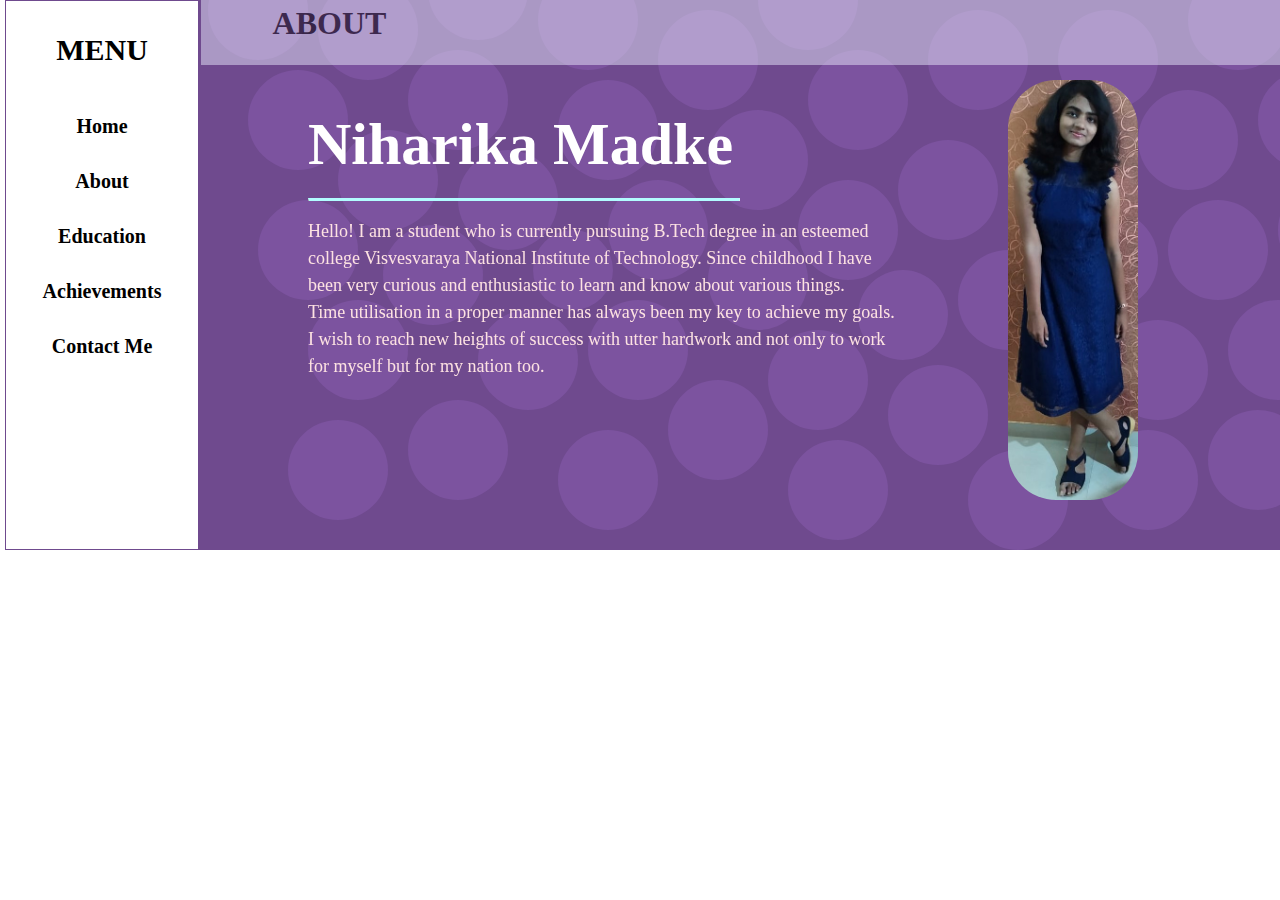
<file: about.html>
<html>
<head>
<title>About Me</title>
 <link rel="stylesheet" type="text/css" href="mystyle1.css">
 <link href="https://fonts.googleapis.com/css2?family=DM+Serif+Display&display=swap" rel="stylesheet">
    <link href="https://fonts.googleapis.com/css2?family=Karla&display=swap" rel="stylesheet">
</head>
<div class="container-1">
  <ul>
    <li id = "menu">MENU</li>
    <li><a href="index.html">Home</a></li>
    <li><a href= "about.html">About</a></li>
    <li><a href="educ.html">Education</a></li>
    <li><a href="achiv.html">Achievements</a></li>
    <li><a href="contact.html">Contact Me</a></li>
  </ul>
  <span class = "circle-1" ></span>
  <span class = "circle-2" ></span>
  <span  class = "circle-3"></span>
  <span  class = "circle-4"></span>
  <span  class = "circle-5"></span>
  <span  class = "circle-6"></span>
  <span  class = "circle-7"></span>
  <span  class = "circle-8"></span>
  <span  class = "circle-9"></span>
          <span  class = "circle-10"></span>
          <span  class = "circle-11"></span>
            <span  class = "circle-12"></span>
              <span  class = "circle-13"></span>
                <span  class = "circle-14"></span>
                  <span  class = "circle-15"></span>
                    <span  class = "circle-16"></span>
                      <span  class = "circle-17"></span>
                        <span  class = "circle-18"></span>
                          <span  class = "circle-19"></span>
                            <span  class = "circle-20"></span>
                            <span  class = "circle-21"></span>
                            <span  class = "circle-22"></span>
                            <span  class = "circle-23"></span>
                            <span  class = "circle-24"></span>
                            <span  class = "circle-25"></span>
                            <span  class = "circle-26"></span>
                            <span  class = "circle-27"></span>
                            <span  class = "circle-28"></span>
                              <span  class = "circle-29"></span>
                                <span  class = "circle-30"></span>
                                  <span  class = "circle-31"></span>
                                    <span  class = "circle-32"></span>
                                      <span  class = "circle-33"></span>
                                        <span  class = "circle-34"></span>
                                          <span  class = "circle-35"></span>
                                            <span  class = "circle-36"></span>
                                              <span  class = "circle-37"></span>
                                                <span  class = "circle-38"></span>
                                                  <span  class = "circle-39"></span>
                                                    <span  class = "circle-40"></span>
                                                      <span  class = "circle-41"></span>
                                                      <span  class = "circle-42"></span>
                                                        <span  class = "circle-43"></span>
                                                          <span  class = "circle-44"></span>
                                                            <span  class = "circle-45"></span>
                                                              <span  class = "circle-46"></span>
                                                                <span  class = "circle-47"></span>
                                                                  <span  class = "circle-48"></span>
                                                                    <span  class = "circle-49"></span>
                                                                      <span  class = "circle-50"></span>
    <h1 id = "top-bar">ABOUT</h1>
    <h2 class="section-heading">Niharika Madke</h2></br>
    <hr id = "divider">
<p>Hello! I am a student who is currently pursuing B.Tech degree in an esteemed</br> college Visvesvaraya National Institute of Technology.
Since childhood I have</br> been very curious and enthusiastic to learn and know about various things.</br>Time utilisation in a proper manner has always been my key to achieve my goals.</br>
I wish to reach new heights of success with utter hardwork and not only to work</br> for myself but for my nation too.</br></p>
<img id = "dp" src = "771d1aec-2c4e-4b60-96da-29b968082de1.jpg">
</div>
</file>
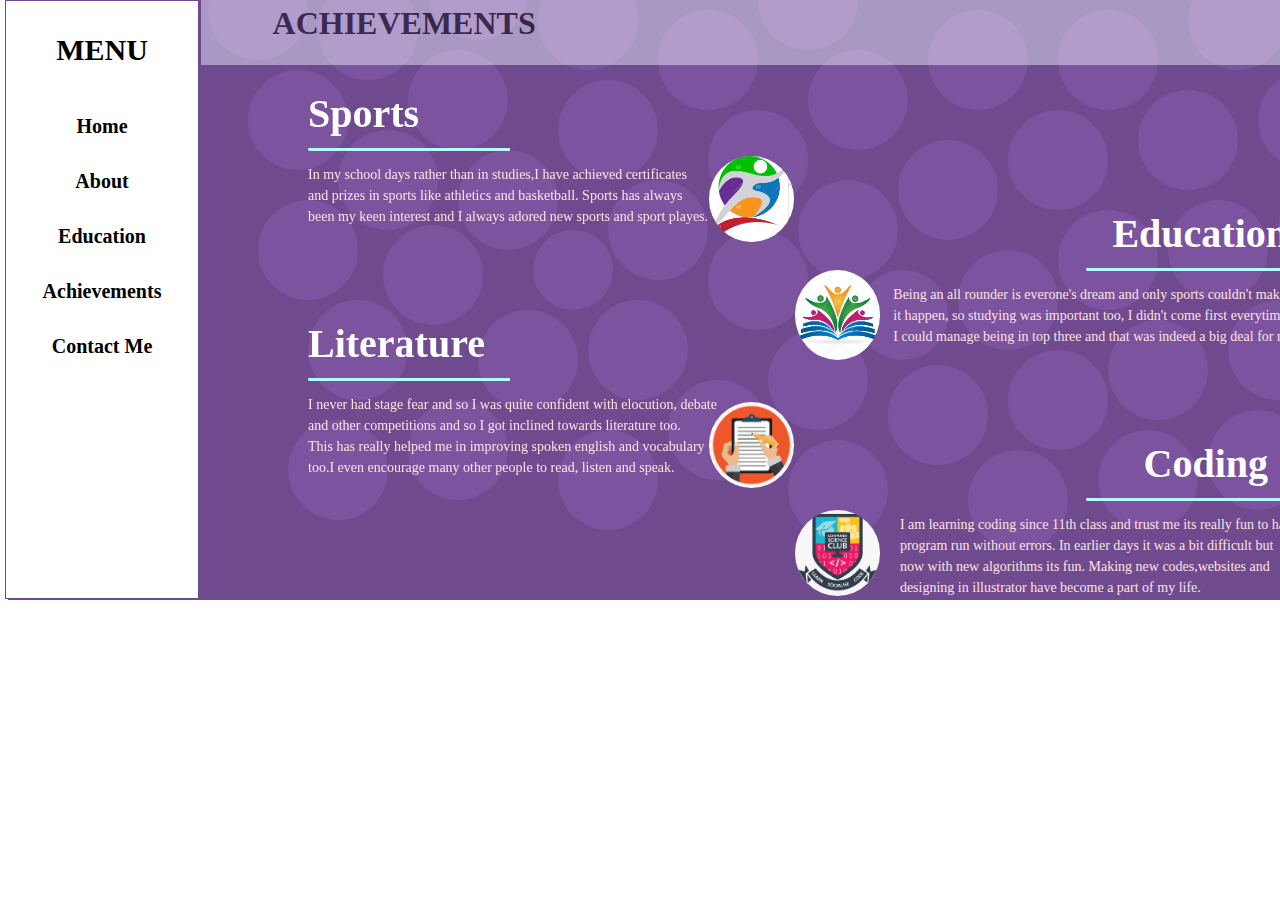
<file: achiv.html>
<html>
<head>
<title>Achievements</title>
 <link rel="stylesheet" type="text/css" href="mystyle3.css">
 <link href="https://fonts.googleapis.com/css2?family=DM+Serif+Display&display=swap" rel="stylesheet">
    <link href="https://fonts.googleapis.com/css2?family=Karla&display=swap" rel="stylesheet">
</head>
<div class="container-3">
  <ul>
    <li id = "menu">MENU</li>
    <li><a href="index.html">Home</a></li>
    <li><a href= "about.html">About</a></li>
    <li><a href="educ.html">Education</a></li>
    <li><a href="achiv.html">Achievements</a></li>
    <li><a href="contact.html">Contact Me</a></li>
  </ul>
  <span class = "circle-1" ></span>
  <span class = "circle-2" ></span>
  <span  class = "circle-3"></span>
  <span  class = "circle-4"></span>
  <span  class = "circle-5"></span>
  <span  class = "circle-6"></span>
  <span  class = "circle-7"></span>
  <span  class = "circle-8"></span>
  <span  class = "circle-9"></span>
          <span  class = "circle-10"></span>
          <span  class = "circle-11"></span>
            <span  class = "circle-12"></span>
              <span  class = "circle-13"></span>
                <span  class = "circle-14"></span>
                  <span  class = "circle-15"></span>
                    <span  class = "circle-16"></span>
                      <span  class = "circle-17"></span>
                        <span  class = "circle-18"></span>
                          <span  class = "circle-19"></span>
                            <span  class = "circle-20"></span>
                            <span  class = "circle-21"></span>
                            <span  class = "circle-22"></span>
                            <span  class = "circle-23"></span>
                            <span  class = "circle-24"></span>
                            <span  class = "circle-25"></span>
                            <span  class = "circle-26"></span>
                            <span  class = "circle-27"></span>
                            <span  class = "circle-28"></span>
                              <span  class = "circle-29"></span>
                                <span  class = "circle-30"></span>
                                  <span  class = "circle-31"></span>
                                    <span  class = "circle-32"></span>
                                      <span  class = "circle-33"></span>
                                        <span  class = "circle-34"></span>
                                          <span  class = "circle-35"></span>
                                            <span  class = "circle-36"></span>
                                              <span  class = "circle-37"></span>
                                                <span  class = "circle-38"></span>
                                                  <span  class = "circle-39"></span>
                                                    <span  class = "circle-40"></span>
                                                      <span  class = "circle-41"></span>
                                                      <span  class = "circle-42"></span>
                                                        <span  class = "circle-43"></span>
                                                          <span  class = "circle-44"></span>
                                                            <span  class = "circle-45"></span>
                                                              <span  class = "circle-46"></span>
                                                                <span  class = "circle-47"></span>
                                                                  <span  class = "circle-48"></span>
                                                                    <span  class = "circle-49"></span>
                                                                      <span  class = "circle-50"></span>
    <h1 id = "top-bar">ACHIEVEMENTS</h1>

    <hr id = "sp-divider">
      <h3 class="left-sec-1">Sports</h3>

    <p id = "sportsalign">In my school days rather
               than in studies,I have achieved certificates</br> and prizes in sports like athletics and basketball.
               Sports has always</br> been my keen interest and I always adored new sports and sport playes. </p>
      <img id = "sports-img"
    src="sports-logo-26799407.jpg">

    <h3 class="right-sec-1">Education</h3>
      <hr id = "edu-divider-3">
    <p id="educalign">Being an all rounder is everone's dream and only sports couldn't
       make</br> it happen, so studying was important too, I didn't come first everytime but</br> I
        could manage being in top three and that was indeed a big deal for me. </p>

      <img id="educ-img"
      src="education-logo-vector-image.jpg">

      <h3 class="left-sec-2">Literature</h3>
        <hr id = "lit-divider">
      <p id="litalign">I never had stage fear and so I was quite confident with elocution,
        debate</br> and other competitions and so I got inclined towards literature too.</br> This has really
       helped me in improving spoken english and vocabulary</br> too.I even encourage many other people
       to read, listen and speak.  </p>

        <img id="lit-img"
       src="lit-logo.png">

        <h3 class="right-sec-2">Coding</h3>
          <hr id = "cod-divider">
        <p id="codalign">I am learning coding since 11th class and trust me its really fun to have a</br>
          program run without errors. In earlier days it was a bit difficult but</br> now with new algorithms its fun.
          Making new codes,websites and</br> designing in illustrator have become a part of my life.  </p>

          <img id="cod-img"
         src="compsci logo.png">

</div>
</file>
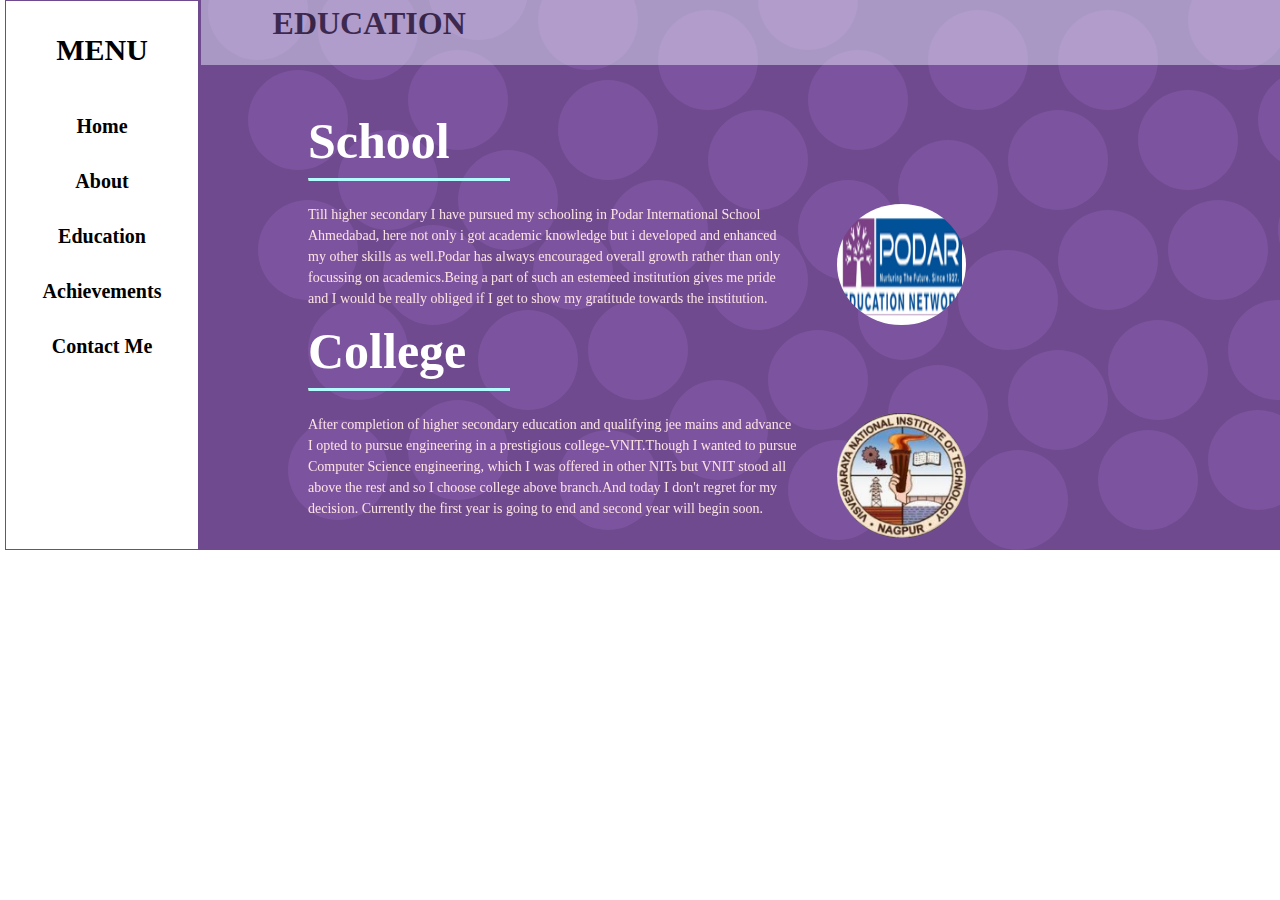
<file: educ.html>
<html>
<head>
<title>Education</title>
 <link rel="stylesheet" type="text/css" href="mystyle2.css">
 <link href="https://fonts.googleapis.com/css2?family=DM+Serif+Display&display=swap" rel="stylesheet">
    <link href="https://fonts.googleapis.com/css2?family=Karla&display=swap" rel="stylesheet">
</head>
<div class="container-2">
  <ul>
    <li id = "menu">MENU</li>
    <li><a href="index.html">Home</a></li>
    <li><a href= "about.html">About</a></li>
    <li><a href="educ.html">Education</a></li>
    <li><a href="achiv.html">Achievements</a></li>
    <li><a href="contact.html">Contact Me</a></li>
  </ul>
  <span class = "circle-1" ></span>
  <span class = "circle-2" ></span>
  <span  class = "circle-3"></span>
  <span  class = "circle-4"></span>
  <span  class = "circle-5"></span>
  <span  class = "circle-6"></span>
  <span  class = "circle-7"></span>
  <span  class = "circle-8"></span>
  <span  class = "circle-9"></span>
          <span  class = "circle-10"></span>
          <span  class = "circle-11"></span>
            <span  class = "circle-12"></span>
              <span  class = "circle-13"></span>
                <span  class = "circle-14"></span>
                  <span  class = "circle-15"></span>
                    <span  class = "circle-16"></span>
                      <span  class = "circle-17"></span>
                        <span  class = "circle-18"></span>
                          <span  class = "circle-19"></span>
                            <span  class = "circle-20"></span>
                            <span  class = "circle-21"></span>
                            <span  class = "circle-22"></span>
                            <span  class = "circle-23"></span>
                            <span  class = "circle-24"></span>
                            <span  class = "circle-25"></span>
                            <span  class = "circle-26"></span>
                            <span  class = "circle-27"></span>
                            <span  class = "circle-28"></span>
                              <span  class = "circle-29"></span>
                                <span  class = "circle-30"></span>
                                  <span  class = "circle-31"></span>
                                    <span  class = "circle-32"></span>
                                      <span  class = "circle-33"></span>
                                        <span  class = "circle-34"></span>
                                          <span  class = "circle-35"></span>
                                            <span  class = "circle-36"></span>
                                              <span  class = "circle-37"></span>
                                                <span  class = "circle-38"></span>
                                                  <span  class = "circle-39"></span>
                                                    <span  class = "circle-40"></span>
                                                      <span  class = "circle-41"></span>
                                                      <span  class = "circle-42"></span>
                                                        <span  class = "circle-43"></span>
                                                          <span  class = "circle-44"></span>
                                                            <span  class = "circle-45"></span>
                                                              <span  class = "circle-46"></span>
                                                                <span  class = "circle-47"></span>
                                                                  <span  class = "circle-48"></span>
                                                                    <span  class = "circle-49"></span>
                                                                      <span  class = "circle-50"></span>
  <h1 id = "top-bar">EDUCATION</h1>
<h2 class="left-sec">School</h2></br>
  <hr id = "edu-divider">
<p id = "pisalign">Till higher secondary I have pursued my schooling in Podar International School</br> Ahmedabad,
here not only i got academic knowledge but i developed and enhanced</br> my other skills as well.Podar has always encouraged
overall growth rather than only</br> focussing on academics.Being a part of such an estemeed institution gives me pride</br> and I would be
really obliged if I get to show my gratitude towards the institution.</br></p>
<a href="https://www.podareducation.org/school/ahmedabad/gcontactus523">
<img id = "imgal"
src="product.jpg">
</a>
<h2 class="right-sec">College</h2></br>
  <hr id = "edu-divider-2">
<p id="vnitalign">After completion of higher secondary education and qualifying jee mains and advance
</br> I opted to pursue engineering in a prestigious college-VNIT.Though I wanted to pursue</br> Computer Science engineering, which
I was offered in other NITs but VNIT stood all</br> above the rest and so I choose college above branch.And today I don't regret for my</br> decision.
Currently the first year is going to end and second year will begin soon.</br></p>
<a href="vnit.ac.in">
  <img id="imgbl"
 src="images.jpg">
  </a>
</div>
</file>
<file: mystyle1.css>
div.container-1{
    padding-bottom: 50px;
    position: absolute;
    width: 1430px;
    height: 500px;
    text-align: center;
    background-color: #6f4a8e;
      top: 0px;

}
ul{
  list-style-type:none;
  margin:0;
  padding:0;
  overflow:auto;
  background-color:white;
    position: fixed;
    visibility: visible;
  top:0px;
  left: 5px;
  width:15%;
  height: 548px;
  border: 1px solid #6f4a8e;

}
li a{
  display:block;
  color: black;
  text-align:center;
  padding:16px 16px;
  text-decoration:none;
  font-size:20px;
  font-weight: 600;
  }
li a:hover {
  background-color:#6f4a8e;;
  color: #FAFAFA;
}
#menu {
  font-size: 30px;
  display: block;
  text-align: center;
  padding: 32px 16px;
  font-weight: 700;
}

.circle-1 {
  width: 100px;
  height: 100px;
  background-color: #7c539f;
  border-radius: 50%;
  display: inline-block;
  position: absolute;
  top: -40px;
  left: 200px;
}

.circle-2 {
  width: 100px;
  height: 100px;
  background-color: #7c539f;
  border-radius: 50%;
  display: inline-block;
  position: absolute;
  top: 50px;
  left: 400px;
}
.circle-3 {
  width: 100px;
  height: 100px;
  background-color: #7c539f;
  border-radius: 50%;
  display: inline-block;
  position: absolute;
  top: 80px;
  left: 550px;
}
.circle-4 {
  width: 100px;
  height: 100px;
  background-color: #7c539f;
  border-radius: 50%;
  display: inline-block;
  position: absolute;
  top: 110px;
  left: 700px;
}
.circle-5 {
  width: 100px;
  height: 100px;
  background-color: #7c539f;
  border-radius: 50%;
  display: inline-block;
  position: absolute;
  top: 400px;
  left: 400px;
}
.circle-6 {
  width: 100px;
  height: 100px;
  background-color: #7c539f;
  border-radius: 50%;
  display: inline-block;
  position: absolute;
  top: 140px;
  left: 890px;
}
.circle-7 {
  width: 100px;
  height: 100px;
  background-color: #7c539f;
  border-radius: 50%;
  display: inline-block;
  position: absolute;
  top: 250px;
  left: 950px;
}
.circle-8 {
  width: 100px;
  height: 100px;
  background-color: #7c539f;
  border-radius: 50%;
  display: inline-block;
  position: absolute;
  top: 230px;
  left: 700px;
}
.circle-9 {
  width: 100px;
  height: 100px;
  background-color: #7c539f;
  border-radius: 50%;
  display: inline-block;
  position: absolute;
  top: 210px;
  left: 1050px;
}
.circle-10 {
  width: 100px;
  height: 100px;
  background-color: #7c539f;
  border-radius: 50%;
  display: inline-block;
  position: absolute;
  top: 10px;
  left: 650px;
}
.circle-11 {
  width: 100px;
  height: 100px;
  background-color: #7c539f;
  border-radius: 50%;
  display: inline-block;
  position: absolute;
  top: 200px;
  left: 1160px;
}
.circle-12 {
  width: 100px;
  height: 100px;
  background-color: #7c539f;
  border-radius: 50%;
  display: inline-block;
  position: absolute;
  top: 300px;
  left: 300px;
}
.circle-13 {
  width: 100px;
  height: 100px;
  background-color: #7c539f;
  border-radius: 50%;
  display: inline-block;
  position: absolute;
  top: 150px;
  left: 450px;
}
.circle-14 {
  width: 100px;
  height: 100px;
  background-color: #7c539f;
  border-radius: 50%;
  display: inline-block;
  position: absolute;
  top: -30px;
  left: 530px;
}
.circle-15{
  width: 100px;
  height: 100px;
  background-color: #7c539f;
  border-radius: 50%;
  display: inline-block;
  position: absolute;
  top: 300px;
  left: 580px;
}
.circle-16 {
  width: 100px;
  height: 100px;
  background-color: #7c539f;
  border-radius: 50%;
  display: inline-block;
  position: absolute;
  top: 180px;
  left: 600px;
}
.circle-17 {
  width: 100px;
  height: 100px;
  background-color: #7c539f;
  border-radius: 50%;
  display: inline-block;
  position: absolute;
  top: 50px;
  left: 800px;
}
.circle-18 {
  width: 100px;
  height: 100px;
  background-color: #7c539f;
  border-radius: 50%;
  display: inline-block;
  position: absolute;
  top: 10px;
  left: 920px;
}

.circle-19 {
  width: 100px;
  height: 100px;
  background-color: #7c539f;
  border-radius: 50%;
  display: inline-block;
  position: absolute;
  top: 200px;
  left: 250px;
}
.circle-20 {
  width: 100px;
  height: 100px;
  background-color: #7c539f;
  border-radius: 50%;
  display: inline-block;
  position: absolute;
  top: 10px;
  left: 1050px;
}
.circle-21 {
  width: 100px;
  height: 100px;
  background-color: #7c539f;
  border-radius: 50%;
  display: inline-block;
  position: absolute;
  top: 110px;
  left: 1000px;
}
.circle-22 {
  width: 100px;
  height: 100px;
  background-color: #7c539f;
  border-radius: 50%;
  display: inline-block;
  position: absolute;
  top: 90px;
  left: 1130px;
}
.circle-23 {
  width: 100px;
  height: 100px;
  background-color: #7c539f;
  border-radius: 50%;
  display: inline-block;
  position: absolute;
  top: -30px;
  left: 1180px;
}
.circle-24 {
  width: 100px;
  height: 100px;
  background-color: #7c539f;
  border-radius: 50%;
  display: inline-block;
  position: absolute;
  top: 70px;
  left: 1250px;
}
.circle-25 {
  width: 100px;
  height: 100px;
  background-color: #7c539f;
  border-radius: 50%;
  display: inline-block;
  position: absolute;
  top: 180px;
  left: 790px;
}
.circle-26 {
  width: 100px;
  height: 100px;
  background-color: #7c539f;
  border-radius: 50%;
  display: inline-block;
  position: absolute;
  top: 180px;
  left: 1270px;
}
.circle-27 {
  width: 100px;
  height: 100px;
  background-color: #7c539f;
  border-radius: 50%;
  display: inline-block;
  position: absolute;
  top: 300px;
  left: 1220px;
}
.circle-28{
  width: 100px;
  height: 100px;
  background-color: #7c539f;
  border-radius: 50%;
  display: inline-block;
  position: absolute;
  top: 320px;
  left: 1100px;
}
.circle-29 {
  width: 100px;
  height: 100px;
  background-color: #7c539f;
  border-radius: 50%;
  display: inline-block;
  position: absolute;
  top: 410px;
  left: 1200px;
}
.circle-30 {
  width: 100px;
  height: 100px;
  background-color: #7c539f;
  border-radius: 50%;
  display: inline-block;
  position: absolute;
  top: 430px;
  left: 1090px;
}
.circle-31 {
  width: 100px;
  height: 100px;
  background-color: #7c539f;
  border-radius: 50%;
  display: inline-block;
  position: absolute;
  top: 350px;
  left: 1000px;
}
.circle-32 {
  width: 100px;
  height: 100px;
  background-color: #7c539f;
  border-radius: 50%;
  display: inline-block;
  position: absolute;
  top: 450px;
  left: 960px;
}
.circle-33 {
  width: 100px;
  height: 100px;
  background-color: #7c539f;
  border-radius: 50%;
  display: inline-block;
  position: absolute;
  top: 365px;
  left: 880px;
}
.circle-34 {
  width: 90px;
  height: 90px;
  background-color: #7c539f;
  border-radius: 50%;
  display: inline-block;
  position: absolute;
  top: 270px;
  left: 850px;
}
.circle-35 {
  width: 100px;
  height: 100px;
  background-color: #7c539f;
  border-radius: 50%;
  display: inline-block;
  position: absolute;
  top: 330px;
  left: 760px;
}
.circle-36 {
  width: 100px;
  height: 100px;
  background-color: #7c539f;
  border-radius: 50%;
  display: inline-block;
  position: absolute;
  top: 440px;
  left: 780px;}
  .circle-37 {
    width: 100px;
    height: 100px;
    background-color: #7c539f;
    border-radius: 50%;
    display: inline-block;
    position: absolute;
    top: 380px;
    left: 660px;}
    .circle-38 {
      width: 100px;
      height: 100px;
      background-color: #7c539f;
      border-radius: 50%;
      display: inline-block;
      position: absolute;
      top: 430px;
      left: 550px;}
      .circle-39 {
        width: 100px;
        height: 100px;
        background-color: #7c539f;
        border-radius: 50%;
        display: inline-block;
        position: absolute;
        top: 310px;
        left: 470px;}
        .circle-40 {
          width: 80px;
          height: 80px;
          background-color: #7c539f;
          border-radius: 50%;
          display: inline-block;
          position: absolute;
          top: 230px;
          left: 525px;}
          .circle-41 {
            width: 100px;
            height: 100px;
            background-color: #7c539f;
            border-radius: 50%;
            display: inline-block;
            position: absolute;
            top: 225px;
            left: 375px;
          }
          .circle-42 {
            width: 100px;
            height: 100px;
            background-color: #7c539f;
            border-radius: 50%;
            display: inline-block;
            position: absolute;
            top: 130px;
            left: 330px;
          }
          .circle-43 {
            width: 100px;
            height: 100px;
            background-color: #7c539f;
            border-radius: 50%;
            display: inline-block;
            position: absolute;
            top: -20px;
            left: 310px;
          }
          .circle-44 {
            width: 100px;
            height: 100px;
            background-color: #7c539f;
            border-radius: 50%;
            display: inline-block;
            position: absolute;
            top: -60px;
            left: 420px;
          }
          .circle-45 {
            width: 100px;
            height: 100px;
            background-color: #7c539f;
            border-radius: 50%;
            display: inline-block;
            position: absolute;
            top: -50px;
            left: 750px;
          }
          .circle-46 {
            width: 100px;
            height: 100px;
            background-color: #7c539f;
            border-radius: 50%;
            display: inline-block;
            position: absolute;
            top: 420px;
            left: 280px;
          }
          .circle-47 {
            width: 100px;
            height: 100px;
            background-color: #7c539f;
            border-radius: 50%;
            display: inline-block;
            position: absolute;
            top: 70px;
            left: 240px;
          }

#top-bar {
width: 80%;
height: 60;
color: black;
position: absolute;
background-color: #E6E6FA;
padding-left: 5%;
padding-top: 5px;
left: 13.5%;
top: 0;
margin-top: 0;
text-align: left;
opacity: 0.5;
}
h2.section-heading {
    top: 60px;
    left: 300px;
    font-size: 60px;
    position:absolute;
    color: white;
  }
  #divider {
    top: 190px;
    border-top: 3px solid #b2fcff;
border-bottom: 2px rgba(0, 0, 0, 0.2);
    left: 300px;
    width: 430px;
    position: absolute;
  }
  div.container-1 p {
    font-size: 18px;
    line-height: 1.5;
   font-weight: 500;
    position: absolute;
    top: 200px;
    left: 300px;
    text-align: left;
    color: #fde2e2;
  }
#dp {
  width: 130px;
  float: right;
  top: 80px;
  right: 300px;
  position: absolute;
  border-radius: 48px;
}
</file>
<file: mystyle3.css>
div.container-3{
    padding-bottom: 50px;
    position: absolute;
    width: 1430px;
    height: 550px;
    text-align: center;
    background-color: #6f4a8e;
      top: 0px;

}
ul{
  list-style-type:none;
  margin:0;
  padding:0;
  overflow:auto;
  background-color:white;
    position: fixed;
    visibility: visible;
  top:0px;
  left: 5px;
  width:15%;
  height: 597px;
  border: 1px solid #6f4a8e;

}
li a{
  display:block;
  color: black;
  text-align:center;
  padding:16px 16px;
  text-decoration:none;
  font-size:20px;
  font-weight: 600;
  }
li a:hover {
  background-color:#6f4a8e;;
  color: #FAFAFA;
}
#menu {
  font-size: 30px;
  display: block;
  text-align: center;
  padding: 32px 16px;
  font-weight: 700;
}

.circle-1 {
  width: 100px;
  height: 100px;
  background-color: #7c539f;
  border-radius: 50%;
  display: inline-block;
  position: absolute;
  top: -40px;
  left: 200px;
}

.circle-2 {
  width: 100px;
  height: 100px;
  background-color: #7c539f;
  border-radius: 50%;
  display: inline-block;
  position: absolute;
  top: 50px;
  left: 400px;
}
.circle-3 {
  width: 100px;
  height: 100px;
  background-color: #7c539f;
  border-radius: 50%;
  display: inline-block;
  position: absolute;
  top: 80px;
  left: 550px;
}
.circle-4 {
  width: 100px;
  height: 100px;
  background-color: #7c539f;
  border-radius: 50%;
  display: inline-block;
  position: absolute;
  top: 110px;
  left: 700px;
}
.circle-5 {
  width: 100px;
  height: 100px;
  background-color: #7c539f;
  border-radius: 50%;
  display: inline-block;
  position: absolute;
  top: 400px;
  left: 400px;
}
.circle-6 {
  width: 100px;
  height: 100px;
  background-color: #7c539f;
  border-radius: 50%;
  display: inline-block;
  position: absolute;
  top: 140px;
  left: 890px;
}
.circle-7 {
  width: 100px;
  height: 100px;
  background-color: #7c539f;
  border-radius: 50%;
  display: inline-block;
  position: absolute;
  top: 250px;
  left: 950px;
}
.circle-8 {
  width: 100px;
  height: 100px;
  background-color: #7c539f;
  border-radius: 50%;
  display: inline-block;
  position: absolute;
  top: 230px;
  left: 700px;
}
.circle-9 {
  width: 100px;
  height: 100px;
  background-color: #7c539f;
  border-radius: 50%;
  display: inline-block;
  position: absolute;
  top: 210px;
  left: 1050px;
}
.circle-10 {
  width: 100px;
  height: 100px;
  background-color: #7c539f;
  border-radius: 50%;
  display: inline-block;
  position: absolute;
  top: 10px;
  left: 650px;
}
.circle-11 {
  width: 100px;
  height: 100px;
  background-color: #7c539f;
  border-radius: 50%;
  display: inline-block;
  position: absolute;
  top: 200px;
  left: 1160px;
}
.circle-12 {
  width: 100px;
  height: 100px;
  background-color: #7c539f;
  border-radius: 50%;
  display: inline-block;
  position: absolute;
  top: 300px;
  left: 300px;
}
.circle-13 {
  width: 100px;
  height: 100px;
  background-color: #7c539f;
  border-radius: 50%;
  display: inline-block;
  position: absolute;
  top: 150px;
  left: 450px;
}
.circle-14 {
  width: 100px;
  height: 100px;
  background-color: #7c539f;
  border-radius: 50%;
  display: inline-block;
  position: absolute;
  top: -30px;
  left: 530px;
}
.circle-15{
  width: 100px;
  height: 100px;
  background-color: #7c539f;
  border-radius: 50%;
  display: inline-block;
  position: absolute;
  top: 300px;
  left: 580px;
}
.circle-16 {
  width: 100px;
  height: 100px;
  background-color: #7c539f;
  border-radius: 50%;
  display: inline-block;
  position: absolute;
  top: 180px;
  left: 600px;
}
.circle-17 {
  width: 100px;
  height: 100px;
  background-color: #7c539f;
  border-radius: 50%;
  display: inline-block;
  position: absolute;
  top: 50px;
  left: 800px;
}
.circle-18 {
  width: 100px;
  height: 100px;
  background-color: #7c539f;
  border-radius: 50%;
  display: inline-block;
  position: absolute;
  top: 10px;
  left: 920px;
}

.circle-19 {
  width: 100px;
  height: 100px;
  background-color: #7c539f;
  border-radius: 50%;
  display: inline-block;
  position: absolute;
  top: 200px;
  left: 250px;
}
.circle-20 {
  width: 100px;
  height: 100px;
  background-color: #7c539f;
  border-radius: 50%;
  display: inline-block;
  position: absolute;
  top: 10px;
  left: 1050px;
}
.circle-21 {
  width: 100px;
  height: 100px;
  background-color: #7c539f;
  border-radius: 50%;
  display: inline-block;
  position: absolute;
  top: 110px;
  left: 1000px;
}
.circle-22 {
  width: 100px;
  height: 100px;
  background-color: #7c539f;
  border-radius: 50%;
  display: inline-block;
  position: absolute;
  top: 90px;
  left: 1130px;
}
.circle-23 {
  width: 100px;
  height: 100px;
  background-color: #7c539f;
  border-radius: 50%;
  display: inline-block;
  position: absolute;
  top: -30px;
  left: 1180px;
}
.circle-24 {
  width: 100px;
  height: 100px;
  background-color: #7c539f;
  border-radius: 50%;
  display: inline-block;
  position: absolute;
  top: 70px;
  left: 1250px;
}
.circle-25 {
  width: 100px;
  height: 100px;
  background-color: #7c539f;
  border-radius: 50%;
  display: inline-block;
  position: absolute;
  top: 180px;
  left: 790px;
}
.circle-26 {
  width: 100px;
  height: 100px;
  background-color: #7c539f;
  border-radius: 50%;
  display: inline-block;
  position: absolute;
  top: 180px;
  left: 1270px;
}
.circle-27 {
  width: 100px;
  height: 100px;
  background-color: #7c539f;
  border-radius: 50%;
  display: inline-block;
  position: absolute;
  top: 300px;
  left: 1220px;
}
.circle-28{
  width: 100px;
  height: 100px;
  background-color: #7c539f;
  border-radius: 50%;
  display: inline-block;
  position: absolute;
  top: 320px;
  left: 1100px;
}
.circle-29 {
  width: 100px;
  height: 100px;
  background-color: #7c539f;
  border-radius: 50%;
  display: inline-block;
  position: absolute;
  top: 410px;
  left: 1200px;
}
.circle-30 {
  width: 100px;
  height: 100px;
  background-color: #7c539f;
  border-radius: 50%;
  display: inline-block;
  position: absolute;
  top: 430px;
  left: 1090px;
}
.circle-31 {
  width: 100px;
  height: 100px;
  background-color: #7c539f;
  border-radius: 50%;
  display: inline-block;
  position: absolute;
  top: 350px;
  left: 1000px;
}
.circle-32 {
  width: 100px;
  height: 100px;
  background-color: #7c539f;
  border-radius: 50%;
  display: inline-block;
  position: absolute;
  top: 450px;
  left: 960px;
}
.circle-33 {
  width: 100px;
  height: 100px;
  background-color: #7c539f;
  border-radius: 50%;
  display: inline-block;
  position: absolute;
  top: 365px;
  left: 880px;
}
.circle-34 {
  width: 90px;
  height: 90px;
  background-color: #7c539f;
  border-radius: 50%;
  display: inline-block;
  position: absolute;
  top: 270px;
  left: 850px;
}
.circle-35 {
  width: 100px;
  height: 100px;
  background-color: #7c539f;
  border-radius: 50%;
  display: inline-block;
  position: absolute;
  top: 330px;
  left: 760px;
}
.circle-36 {
  width: 100px;
  height: 100px;
  background-color: #7c539f;
  border-radius: 50%;
  display: inline-block;
  position: absolute;
  top: 440px;
  left: 780px;}
  .circle-37 {
    width: 100px;
    height: 100px;
    background-color: #7c539f;
    border-radius: 50%;
    display: inline-block;
    position: absolute;
    top: 380px;
    left: 660px;}
    .circle-38 {
      width: 100px;
      height: 100px;
      background-color: #7c539f;
      border-radius: 50%;
      display: inline-block;
      position: absolute;
      top: 430px;
      left: 550px;}
      .circle-39 {
        width: 100px;
        height: 100px;
        background-color: #7c539f;
        border-radius: 50%;
        display: inline-block;
        position: absolute;
        top: 310px;
        left: 470px;}
        .circle-40 {
          width: 80px;
          height: 80px;
          background-color: #7c539f;
          border-radius: 50%;
          display: inline-block;
          position: absolute;
          top: 230px;
          left: 525px;}
          .circle-41 {
            width: 100px;
            height: 100px;
            background-color: #7c539f;
            border-radius: 50%;
            display: inline-block;
            position: absolute;
            top: 225px;
            left: 375px;
          }
          .circle-42 {
            width: 100px;
            height: 100px;
            background-color: #7c539f;
            border-radius: 50%;
            display: inline-block;
            position: absolute;
            top: 130px;
            left: 330px;
          }
          .circle-43 {
            width: 100px;
            height: 100px;
            background-color: #7c539f;
            border-radius: 50%;
            display: inline-block;
            position: absolute;
            top: -20px;
            left: 310px;
          }
          .circle-44 {
            width: 100px;
            height: 100px;
            background-color: #7c539f;
            border-radius: 50%;
            display: inline-block;
            position: absolute;
            top: -60px;
            left: 420px;
          }
          .circle-45 {
            width: 100px;
            height: 100px;
            background-color: #7c539f;
            border-radius: 50%;
            display: inline-block;
            position: absolute;
            top: -50px;
            left: 750px;
          }
          .circle-46 {
            width: 100px;
            height: 100px;
            background-color: #7c539f;
            border-radius: 50%;
            display: inline-block;
            position: absolute;
            top: 420px;
            left: 280px;
          }
          .circle-47 {
            width: 100px;
            height: 100px;
            background-color: #7c539f;
            border-radius: 50%;
            display: inline-block;
            position: absolute;
            top: 70px;
            left: 240px;
          }


h3.left-sec-1 {
    top: 50px;
    left: 300px;
    font-size: 40px;
    position:absolute;
    color: white;
  }
  #sp-divider {
    top: 140px;
    border-top: 3px solid #b2fcff;
    border-bottom: 2px rgba(0, 0, 0, 0.2);
    left: 300px;
    width: 200px;
    position: absolute;
  }

  h3.right-sec-1 {
      top: 170px;
      right: 150px;
      font-size: 40px;
      position:absolute;
      color: white;
    }
    #edu-divider-3 {
      top: 260px;
      border-top: 3px solid #b2fcff;
      border-bottom: 2px rgba(0, 0, 0, 0.2);
      right: 150px;
      width: 200px;
      position: absolute;
    }
    h3.left-sec-2 {
        top: 280px;
        left: 300px;
        font-size: 40px;
        position:absolute;
        color: white;
      }
      #lit-divider {
        top: 370px;
        border-top: 3px solid #b2fcff;
        border-bottom: 2px rgba(0, 0, 0, 0.2);
        left: 300px;
        width: 200px;
        position: absolute;
      }
      h3.right-sec-2 {
          top: 400px;
          right: 170px;
          font-size: 40px;
          position:absolute;
          color: white;
        }
        #cod-divider {
          top: 490px;
          border-top: 3px solid #b2fcff;
          border-bottom: 2px rgba(0, 0, 0, 0.2);
          right: 150px;
          width: 200px;
          position: absolute;
        }
  #top-bar {
  width: 78%;
  height: 60;
  color: black;
  position: absolute;
  background-color: #E6E6FA;
  padding-left: 5%;
  padding-top: 5px;
  left: 13.5%;
  top: 0;
  margin-top: 0;
  text-align: left;
  opacity: 0.5;
  }
  #sportsalign {
    font-size: 14px;
    line-height: 1.5;
   font-weight: 500;
    position: absolute;
    top: 150px;
    left: 300px;
    text-align: left;
    color: #fde2e2;
  }
  #educalign {
    font-size: 14px;
    line-height: 1.5;
   font-weight: 500;
    position: absolute;
    top: 270px;
    right: 130px;
    text-align: left;
    color: #fde2e2;
  }
  #litalign {
    font-size: 14px;
    line-height: 1.5;
   font-weight: 500;
    position: absolute;
    top: 380px;
    left: 300px;
    text-align: left;
    color: #fde2e2;
  }
  #codalign {
    font-size: 14px;
    line-height: 1.5;
   font-weight: 500;
    position: absolute;
    top: 500px;
    right: 130px;
    text-align: left;
    color: #fde2e2;
  }
  #sports-img {
    width: 6%;
    float: right;
    position: absolute;
    top: 26%;
    border-radius: 50%;
    left: 49%;
  }
  #educ-img {
    width: 6%;
    float: left;
    position: absolute;
    border-radius: 50%;
    top: 45%;
    left: 55%;
  }
  #lit-img {
    width: 6%;
    float: left;
    position: absolute;
    border-radius: 50%;
    top: 67%;
    left: 49%;
  }
  #cod-img {
    width: 6%;
    float: left;
    position: absolute;
    top: 85%;
    border-radius: 50%;
    left: 55%;
  }
</file>
<file: mystyle2.css>
div.container-2{
    padding-bottom: 50px;
    position: absolute;
    width: 1430px;
    height: 500px;
    text-align: center;
    background-color: #6f4a8e;
      top: 0px;

}
ul{
  list-style-type:none;
  margin:0;
  padding:0;
  overflow:auto;
  background-color:white;
    position: fixed;
    visibility: visible;
  top:0px;
  left: 5px;
  width:15%;
  height: 548px;
  border: 1px solid #6f4a8e;

}
li a{
  display:block;
  color: black;
  text-align:center;
  padding:16px 16px;
  text-decoration:none;
  font-size:20px;
  font-weight: 600;
  }
li a:hover {
  background-color:#6f4a8e;;
  color: #FAFAFA;
}
#menu {
  font-size: 30px;
  display: block;
  text-align: center;
  padding: 32px 16px;
  font-weight: 700;
}

.circle-1 {
  width: 100px;
  height: 100px;
  background-color: #7c539f;
  border-radius: 50%;
  display: inline-block;
  position: absolute;
  top: -40px;
  left: 200px;
}

.circle-2 {
  width: 100px;
  height: 100px;
  background-color: #7c539f;
  border-radius: 50%;
  display: inline-block;
  position: absolute;
  top: 50px;
  left: 400px;
}
.circle-3 {
  width: 100px;
  height: 100px;
  background-color: #7c539f;
  border-radius: 50%;
  display: inline-block;
  position: absolute;
  top: 80px;
  left: 550px;
}
.circle-4 {
  width: 100px;
  height: 100px;
  background-color: #7c539f;
  border-radius: 50%;
  display: inline-block;
  position: absolute;
  top: 110px;
  left: 700px;
}
.circle-5 {
  width: 100px;
  height: 100px;
  background-color: #7c539f;
  border-radius: 50%;
  display: inline-block;
  position: absolute;
  top: 400px;
  left: 400px;
}
.circle-6 {
  width: 100px;
  height: 100px;
  background-color: #7c539f;
  border-radius: 50%;
  display: inline-block;
  position: absolute;
  top: 140px;
  left: 890px;
}
.circle-7 {
  width: 100px;
  height: 100px;
  background-color: #7c539f;
  border-radius: 50%;
  display: inline-block;
  position: absolute;
  top: 250px;
  left: 950px;
}
.circle-8 {
  width: 100px;
  height: 100px;
  background-color: #7c539f;
  border-radius: 50%;
  display: inline-block;
  position: absolute;
  top: 230px;
  left: 700px;
}
.circle-9 {
  width: 100px;
  height: 100px;
  background-color: #7c539f;
  border-radius: 50%;
  display: inline-block;
  position: absolute;
  top: 210px;
  left: 1050px;
}
.circle-10 {
  width: 100px;
  height: 100px;
  background-color: #7c539f;
  border-radius: 50%;
  display: inline-block;
  position: absolute;
  top: 10px;
  left: 650px;
}
.circle-11 {
  width: 100px;
  height: 100px;
  background-color: #7c539f;
  border-radius: 50%;
  display: inline-block;
  position: absolute;
  top: 200px;
  left: 1160px;
}
.circle-12 {
  width: 100px;
  height: 100px;
  background-color: #7c539f;
  border-radius: 50%;
  display: inline-block;
  position: absolute;
  top: 300px;
  left: 300px;
}
.circle-13 {
  width: 100px;
  height: 100px;
  background-color: #7c539f;
  border-radius: 50%;
  display: inline-block;
  position: absolute;
  top: 150px;
  left: 450px;
}
.circle-14 {
  width: 100px;
  height: 100px;
  background-color: #7c539f;
  border-radius: 50%;
  display: inline-block;
  position: absolute;
  top: -30px;
  left: 530px;
}
.circle-15{
  width: 100px;
  height: 100px;
  background-color: #7c539f;
  border-radius: 50%;
  display: inline-block;
  position: absolute;
  top: 300px;
  left: 580px;
}
.circle-16 {
  width: 100px;
  height: 100px;
  background-color: #7c539f;
  border-radius: 50%;
  display: inline-block;
  position: absolute;
  top: 180px;
  left: 600px;
}
.circle-17 {
  width: 100px;
  height: 100px;
  background-color: #7c539f;
  border-radius: 50%;
  display: inline-block;
  position: absolute;
  top: 50px;
  left: 800px;
}
.circle-18 {
  width: 100px;
  height: 100px;
  background-color: #7c539f;
  border-radius: 50%;
  display: inline-block;
  position: absolute;
  top: 10px;
  left: 920px;
}

.circle-19 {
  width: 100px;
  height: 100px;
  background-color: #7c539f;
  border-radius: 50%;
  display: inline-block;
  position: absolute;
  top: 200px;
  left: 250px;
}
.circle-20 {
  width: 100px;
  height: 100px;
  background-color: #7c539f;
  border-radius: 50%;
  display: inline-block;
  position: absolute;
  top: 10px;
  left: 1050px;
}
.circle-21 {
  width: 100px;
  height: 100px;
  background-color: #7c539f;
  border-radius: 50%;
  display: inline-block;
  position: absolute;
  top: 110px;
  left: 1000px;
}
.circle-22 {
  width: 100px;
  height: 100px;
  background-color: #7c539f;
  border-radius: 50%;
  display: inline-block;
  position: absolute;
  top: 90px;
  left: 1130px;
}
.circle-23 {
  width: 100px;
  height: 100px;
  background-color: #7c539f;
  border-radius: 50%;
  display: inline-block;
  position: absolute;
  top: -30px;
  left: 1180px;
}
.circle-24 {
  width: 100px;
  height: 100px;
  background-color: #7c539f;
  border-radius: 50%;
  display: inline-block;
  position: absolute;
  top: 70px;
  left: 1250px;
}
.circle-25 {
  width: 100px;
  height: 100px;
  background-color: #7c539f;
  border-radius: 50%;
  display: inline-block;
  position: absolute;
  top: 180px;
  left: 790px;
}
.circle-26 {
  width: 100px;
  height: 100px;
  background-color: #7c539f;
  border-radius: 50%;
  display: inline-block;
  position: absolute;
  top: 180px;
  left: 1270px;
}
.circle-27 {
  width: 100px;
  height: 100px;
  background-color: #7c539f;
  border-radius: 50%;
  display: inline-block;
  position: absolute;
  top: 300px;
  left: 1220px;
}
.circle-28{
  width: 100px;
  height: 100px;
  background-color: #7c539f;
  border-radius: 50%;
  display: inline-block;
  position: absolute;
  top: 320px;
  left: 1100px;
}
.circle-29 {
  width: 100px;
  height: 100px;
  background-color: #7c539f;
  border-radius: 50%;
  display: inline-block;
  position: absolute;
  top: 410px;
  left: 1200px;
}
.circle-30 {
  width: 100px;
  height: 100px;
  background-color: #7c539f;
  border-radius: 50%;
  display: inline-block;
  position: absolute;
  top: 430px;
  left: 1090px;
}
.circle-31 {
  width: 100px;
  height: 100px;
  background-color: #7c539f;
  border-radius: 50%;
  display: inline-block;
  position: absolute;
  top: 350px;
  left: 1000px;
}
.circle-32 {
  width: 100px;
  height: 100px;
  background-color: #7c539f;
  border-radius: 50%;
  display: inline-block;
  position: absolute;
  top: 450px;
  left: 960px;
}
.circle-33 {
  width: 100px;
  height: 100px;
  background-color: #7c539f;
  border-radius: 50%;
  display: inline-block;
  position: absolute;
  top: 365px;
  left: 880px;
}
.circle-34 {
  width: 90px;
  height: 90px;
  background-color: #7c539f;
  border-radius: 50%;
  display: inline-block;
  position: absolute;
  top: 270px;
  left: 850px;
}
.circle-35 {
  width: 100px;
  height: 100px;
  background-color: #7c539f;
  border-radius: 50%;
  display: inline-block;
  position: absolute;
  top: 330px;
  left: 760px;
}
.circle-36 {
  width: 100px;
  height: 100px;
  background-color: #7c539f;
  border-radius: 50%;
  display: inline-block;
  position: absolute;
  top: 440px;
  left: 780px;}
  .circle-37 {
    width: 100px;
    height: 100px;
    background-color: #7c539f;
    border-radius: 50%;
    display: inline-block;
    position: absolute;
    top: 380px;
    left: 660px;}
    .circle-38 {
      width: 100px;
      height: 100px;
      background-color: #7c539f;
      border-radius: 50%;
      display: inline-block;
      position: absolute;
      top: 430px;
      left: 550px;}
      .circle-39 {
        width: 100px;
        height: 100px;
        background-color: #7c539f;
        border-radius: 50%;
        display: inline-block;
        position: absolute;
        top: 310px;
        left: 470px;}
        .circle-40 {
          width: 80px;
          height: 80px;
          background-color: #7c539f;
          border-radius: 50%;
          display: inline-block;
          position: absolute;
          top: 230px;
          left: 525px;}
          .circle-41 {
            width: 100px;
            height: 100px;
            background-color: #7c539f;
            border-radius: 50%;
            display: inline-block;
            position: absolute;
            top: 225px;
            left: 375px;
          }
          .circle-42 {
            width: 100px;
            height: 100px;
            background-color: #7c539f;
            border-radius: 50%;
            display: inline-block;
            position: absolute;
            top: 130px;
            left: 330px;
          }
          .circle-43 {
            width: 100px;
            height: 100px;
            background-color: #7c539f;
            border-radius: 50%;
            display: inline-block;
            position: absolute;
            top: -20px;
            left: 310px;
          }
          .circle-44 {
            width: 100px;
            height: 100px;
            background-color: #7c539f;
            border-radius: 50%;
            display: inline-block;
            position: absolute;
            top: -60px;
            left: 420px;
          }
          .circle-45 {
            width: 100px;
            height: 100px;
            background-color: #7c539f;
            border-radius: 50%;
            display: inline-block;
            position: absolute;
            top: -50px;
            left: 750px;
          }
          .circle-46 {
            width: 100px;
            height: 100px;
            background-color: #7c539f;
            border-radius: 50%;
            display: inline-block;
            position: absolute;
            top: 420px;
            left: 280px;
          }
          .circle-47 {
            width: 100px;
            height: 100px;
            background-color: #7c539f;
            border-radius: 50%;
            display: inline-block;
            position: absolute;
            top: 70px;
            left: 240px;
          }


h2.left-sec {
    top: 70px;
    left: 300px;
    font-size: 50px;
    position:absolute;
    color: white;
  }
  #edu-divider {
    top: 170px;
    border-top: 3px solid #b2fcff;
    border-bottom: 2px rgba(0, 0, 0, 0.2);
    left: 300px;
    width: 200px;
    position: absolute;
  }
  h2.right-sec {
      top: 280px;
      left: 300px;
      font-size: 50px;
      position:absolute;
      color: white;
    }
    #edu-divider-2 {
      top: 380px;
      border-top: 3px solid #b2fcff;
      border-bottom: 2px rgba(0, 0, 0, 0.2);
      left: 300px;
      width: 200px;
      position: absolute;
    }
  #top-bar {
  width: 78%;
  height: 60;
  color: black;
  position: absolute;
  background-color: #E6E6FA;
  padding-left: 5%;
  padding-top: 5px;
  left: 13.5%;
  top: 0;
  margin-top: 0;
  text-align: left;
  opacity: 0.5;
  }
  #pisalign {
    font-size: 14px;
    line-height: 1.5;
   font-weight: 500;
    position: absolute;
    top: 190px;
    left: 300px;
    text-align: left;
    color: #fde2e2;
  }
  #vnitalign {
    font-size: 14px;
    line-height: 1.5;
   font-weight: 500;
    position: absolute;
    top: 400px;
    left: 300px;
    text-align: left;
    color: #fde2e2;
  }
  #imgal {
    width: 9%;
    height: 22%;
    float: right;
    position: absolute;
    top: 37%;
    border-radius: 50%;
    left: 58%;
  }
  #imgbl {
    width: 9%;
    float: left;
    position: absolute;
    border-radius: 50%;
    top: 75%;
    left: 58%;
  }
</file>
